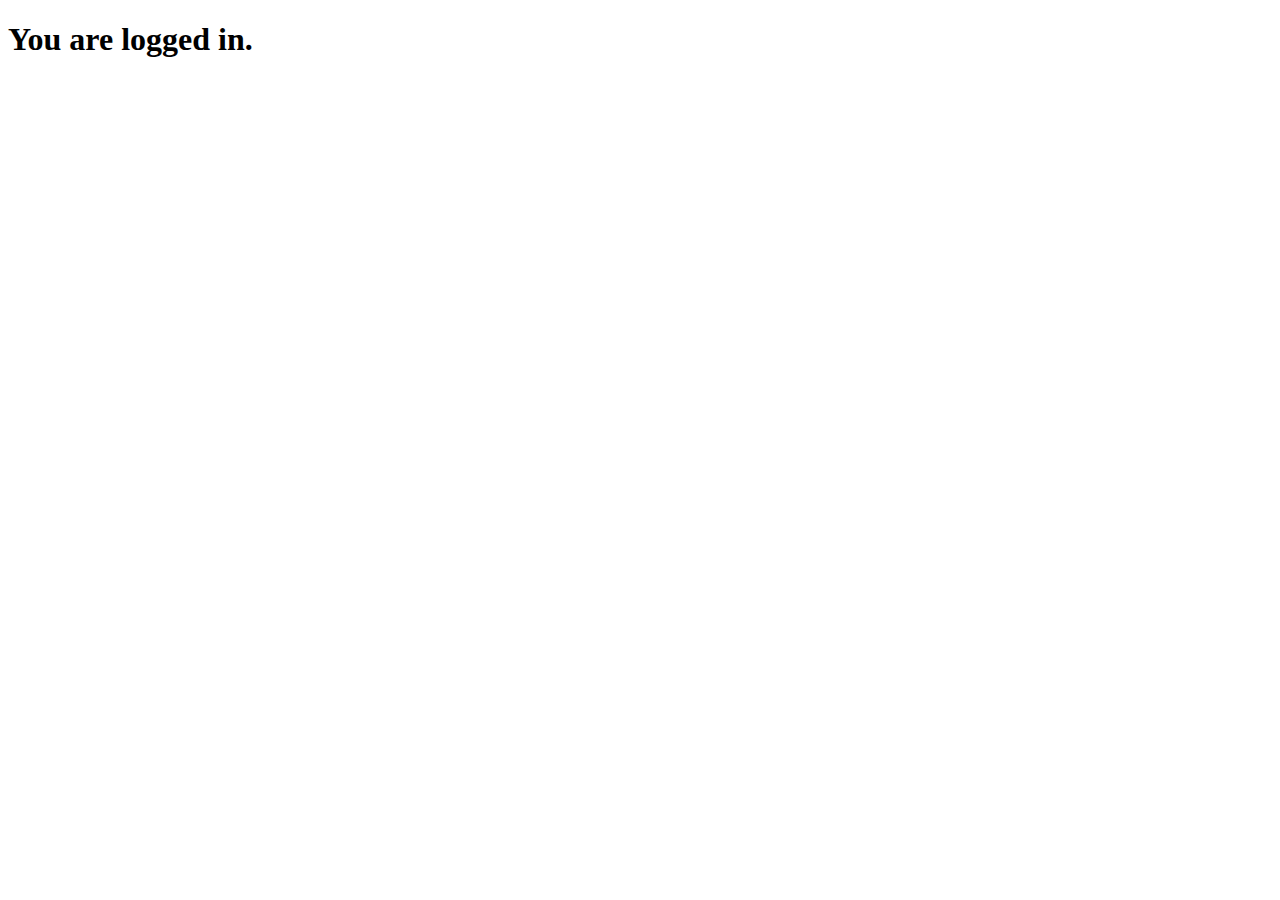
<file: sso/index.html>
<!DOCTYPE html>
<html lang="en">
<head>
    <meta charset="UTF-8">
    <meta http-equiv="X-UA-Compatible" content="IE=edge">
    <meta name="viewport" content="width=device-width, initial-scale=1.0">
    <title>Welcome to System</title>
    <link rel="stylesheet" href="style.css">
</head>
<body>
    <h1>You are logged in.</h1>
</body>
</html>
</file>
<file: sso/style.css>
/* football field css */
#football-field {
    background: url("http://www.sportslogos.net/teams/list_by_league/1/National_Football_League/NFL/logos/2013/2013_Regular_Season/Chicago_Bears/Chicago_Bears_primary_logo_2013.png") no-repeat center center;
    background-size: 100% 100%;
    height: 100%;
    width: 100%;
    position: absolute;
    top: 0;
    left: 0;
    z-index: 0;
}
</file>
